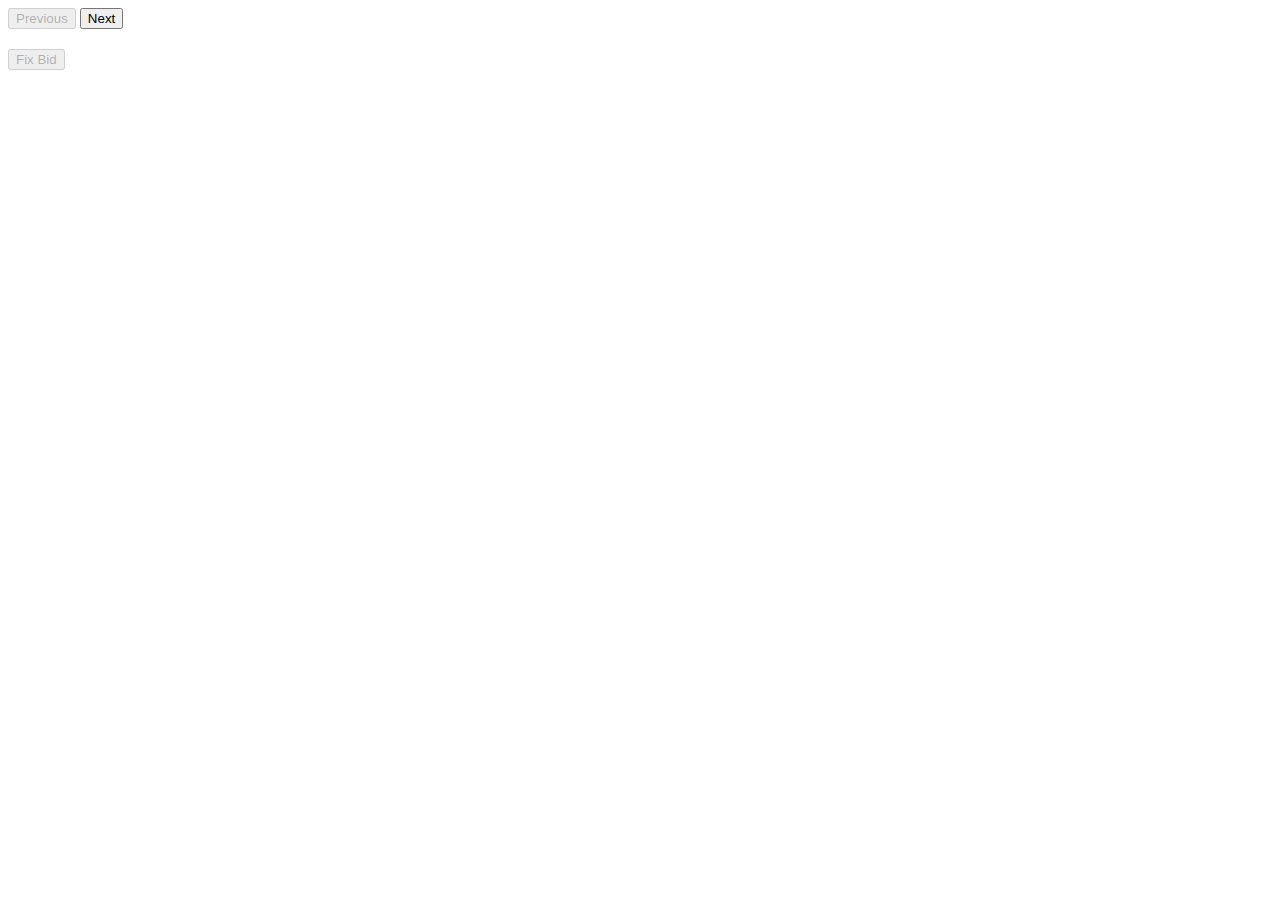
<file: AuctionApplicationFrontend/sample.html>
<!DOCTYPE html>
<html lang="en">
<head>
    <meta charset="UTF-8">
    <meta http-equiv="X-UA-Compatible" content="IE=edge">
    <meta name="viewport" content="width=device-width, initial-scale=1.0">
    <title>Document</title>
</head>
<body>
    <div>
        <button id="prev-btn" disabled>Previous</button>
        <button id="next-btn">Next</button>
      </div>
      <div>
        <h2 id="player-name"></h2>
        <p id="player-stats"></p>
        <button id="bid-btn" disabled>Fix Bid</button>
      </div>
    <script>let players = [];
        let currentPlayerIndex = 0;
        
        function getPlayers() {
          // Assuming that this API call returns an array of player objects
          // with properties like 'name' and 'stats'
          // and that the response is in JSON format
          fetch('http://localhost:8080/badmintonAuction/player/display')
            .then(response => response.json())
            .then(data => {
              players = data;
              showCurrentPlayer();
            })
            .catch(error => console.log(error));
        }
        console.log(players);
        
        function showCurrentPlayer() {
          const currentPlayer = players[currentPlayerIndex];
          const playerNameElement = document.getElementById('player-name');
          const playerStatsElement = document.getElementById('player-stats');
          const bidBtn = document.getElementById('bid-btn');
          playerNameElement.textContent = currentPlayer.name;
          playerStatsElement.textContent = currentPlayer.stats;
          if (currentPlayer.soldOut) {
            bidBtn.disabled = true;
            alert('Player sold out!');
          } else {
            bidBtn.disabled = false;
          }
        }
        
        function prevPlayer() {
          currentPlayerIndex--;
          if (currentPlayerIndex <= 0) {
            document.getElementById('prev-btn').disabled = true;
          }
          document.getElementById('next-btn').disabled = false;
          showCurrentPlayer();
        }
        
        function nextPlayer() {
          currentPlayerIndex++;
          if (currentPlayerIndex >= players.length - 1) {
            document.getElementById('next-btn').disabled = true;
          }
          document.getElementById('prev-btn').disabled = false;
          showCurrentPlayer();
        }
        
        function fixBid() {
          players[currentPlayerIndex].soldOut = true;
          document.getElementById('bid-btn').disabled = true;
          alert('Player sold out!');
          // Save the updated player list to local storage
          localStorage.setItem('players', JSON.stringify(players));
        }
        
        // Retrieve players from API or local storage if available
        const storedPlayers = localStorage.getItem('players');
        if (storedPlayers) {
          players = JSON.parse(storedPlayers);
          showCurrentPlayer();
        } else {
          getPlayers();
        }
        
        // Attach event listeners to buttons
        document.getElementById('prev-btn').addEventListener('click', prevPlayer);
        document.getElementById('next-btn').addEventListener('click', nextPlayer);
        document.getElementById('bid-btn').addEventListener('click', fixBid);
        </script>      
</body>
</html>
</file>
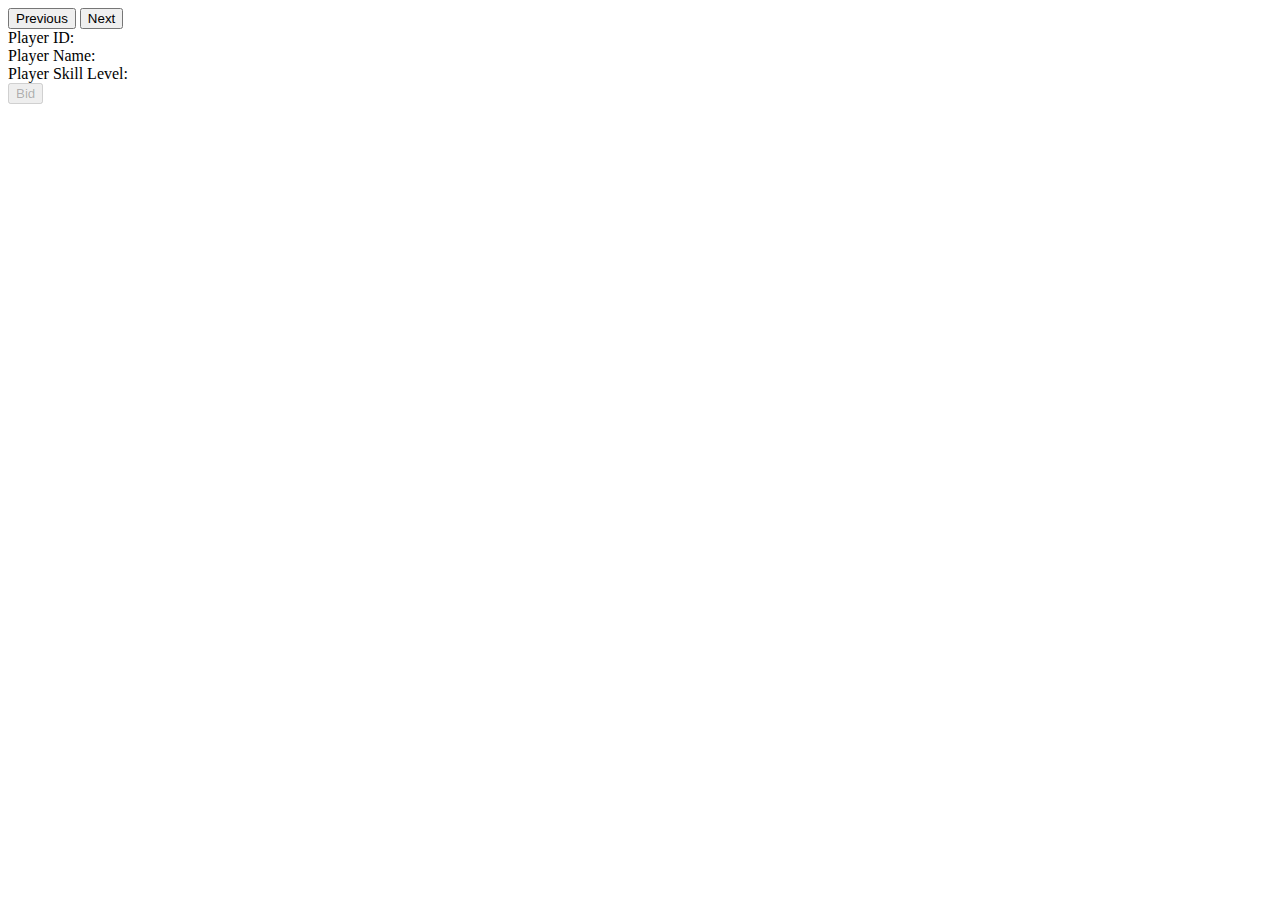
<file: AuctionApplicationFrontend/sample1.html>
<!DOCTYPE html>
<html lang="en">
<head>
  <meta charset="UTF-8">
  <meta http-equiv="X-UA-Compatible" content="IE=edge">
  <meta name="viewport" content="width=device-width, initial-scale=1.0">
  <title>Document</title>
</head>
<body>
  <div>
    <button id="previous-btn">Previous</button>
    <button id="next-btn">Next</button>
  </div>
  <!-- Displaying details and buttons -->
  <div>
    <span>Player ID: </span><span id="player-id"></span><br>
    <span>Player Name: </span><span id="player-name"></span><br>
    <span>Player Skill Level: </span><span id="player-skill"></span><br>
    <button id="bid-btn" disabled>Bid</button>
  </div>
  <script>
const apiUrl = 'http://localhost:8080/badmintonAuction/player/display';

fetch(apiUrl)
  .then(response => response.json())
  .then(players => {
    const playerArray = [];

    players.forEach(player => {
      playerArray.push({
        playerid: player.playerid,
       playername: player.playername,
       skilllevel: player.skilllevel
      });
    });
    playersList=playerArray;
  })
  .catch(error => {
    console.error('Error fetching players:', error);
  });
let currentIndex = -1;

const previousBtn = document.getElementById('previous-btn');
const nextBtn = document.getElementById('next-btn');
const playerId = document.getElementById('player-id');
const playerName = document.getElementById('player-name');
const playerSkill = document.getElementById('player-skill');
const bidBtn = document.getElementById('bid-btn');

function updatePlayerDetails() {
  playerId.textContent = playersList[currentIndex].playerid;
  playerName.textContent = playersList[currentIndex].playername;
  playerSkill.textContent = playersList[currentIndex].skilllevel;
  if (playersList[currentIndex].sold) {
    bidBtn.disabled = true;
  } else {
    bidBtn.disabled = false;
  }
}

previousBtn.addEventListener('click', () => {
  if (currentIndex > 0) {
    currentIndex--;
    updatePlayerDetails();
  }
});

nextBtn.addEventListener('click', () => {
  if (currentIndex < playersList.length - 1) {
    currentIndex++;
    updatePlayerDetails();
  }
});

bidBtn.addEventListener('click', () => {
  playersList[currentIndex].sold = true;
  bidBtn.disabled = true;
});
</script>  
</body>
</html>
</file>
